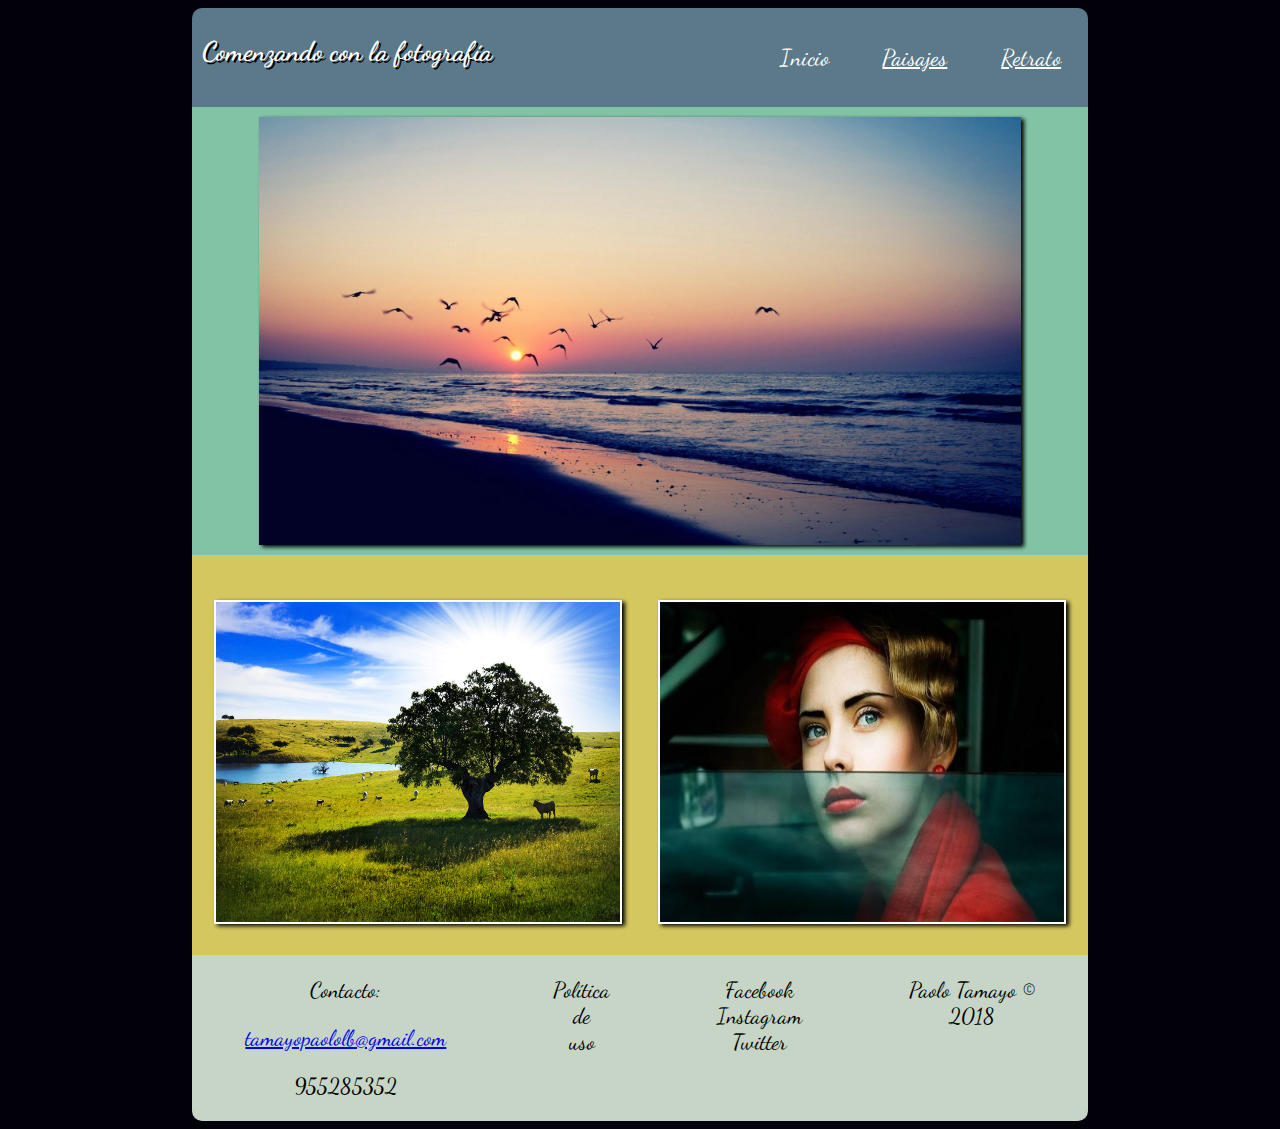
<file: index.html>
<!DOCTYPE html>
<html lang="en" dir="ltr">
  <head>
    <meta charset="utf-8" >
    <meta name="viewport" content="initial-scale=1.0, width=device-width,user-scalable=no">
    <title>Proyecto final CSS</title>
    <link rel="stylesheet" href="estilos.css">
    <link href="https://fonts.googleapis.com/css?family=Dancing+Script" rel="stylesheet">
  </head>
  <body>
    <div id="contenedor">
    <header id="section1">
          <h1>Comenzando con la fotografía</h1>
          <a href="retratos.html">Retrato</a>
          <a href="paisajes.html">Paisajes</a>
          <a href="index.html" style="text-decoration:none">Inicio</a>
    </header>
        <section id="section2">
          <img src="oceano.jpg">
        </section>
        <section id="section3">
          <img src="paisaje.jpg">
          <img src="retrato.jpg">
        </section>
      <footer id="section4">
        <article id="pie1">
           <p>Contacto:</p><a href="mailto:tamayopaololb@gmail.com?subject=feedback">tamayopaololb@gmail.com</a><br>
           <p>955285352</p>
        </article>
        <article id="pie2">
           <p>Política <br> de <br> uso</p>
        </article>
        <article id="pie3">
           <p>Facebook <br> Instagram <br> Twitter</p>
        </article>
        <article id="pie4">
           <p>Paolo Tamayo © <br>2018 </p>
        </article>
     </footer>
   </div>
  </body>
</html>
</file>
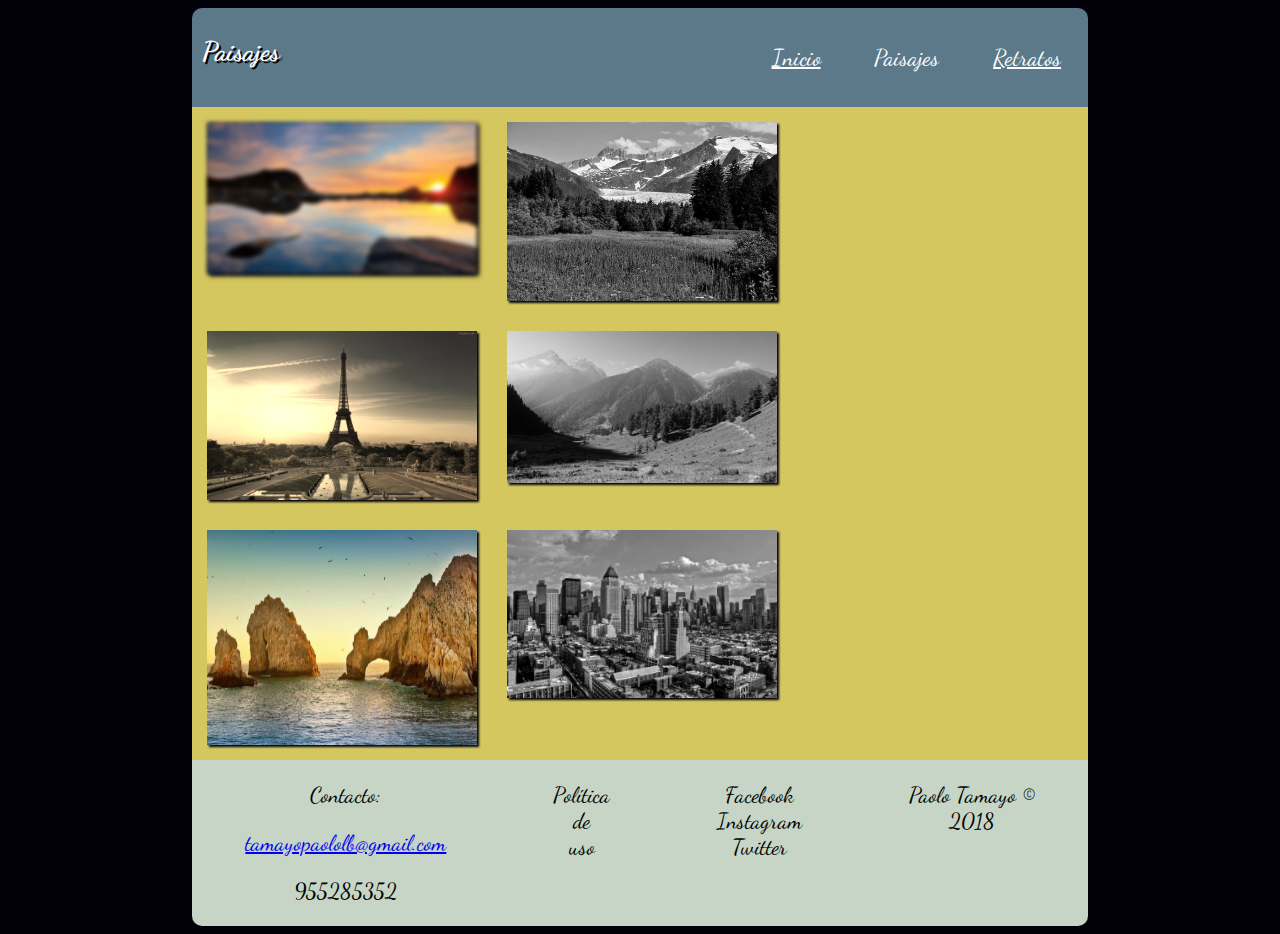
<file: paisajes.html>
<!DOCTYPE html>
<html lang="en" dir="ltr">
  <head>
    <meta charset="utf-8" >
    <meta name="viewport" content="initial-scale=1.0, width=device-width,user scalable=no">
    <title>Proyecto final CSS</title>
    <link rel="stylesheet" href="estilos.css">
    <link href="https://fonts.googleapis.com/css?family=Dancing+Script" rel="stylesheet">
  </head>
  <body>
    <div id="contenedor">
     <header id="section1">
           <h1>Paisajes</h1>
           <a href="retratos.html">Retratos</a>
           <a href="paisajes.html" style="text-decoration:none">Paisajes</a>
           <a href="index.html">Inicio</a>
     </header>
     <section id="sector2">
       <img id="pai1" src="paisaje1.jpg">
       <img id="pai2" src="paisaje2.jpg">
       <img id="pai3" src="paisaje3.jpg">
       <img id="pai4" src="paisaje4.jpg">
       <img id="pai5" src="paisaje5.jpg">
       <img id="pai6" src="paisaje6.jpg">
     </section>
     <footer id="section4">
       <article id="pie1">
          <p>Contacto:</p><a href="mailto:tamayopaololb@gmail.com?subject=feedback">tamayopaololb@gmail.com</a><br>
          <p>955285352</p>
       </article>
       <article id="pie2">
          <p>Política <br> de <br> uso</p>
       </article>
       <article id="pie3">
          <p>Facebook <br> Instagram <br> Twitter</p>
       </article>
       <article id="pie4">
          <p>Paolo Tamayo © <br>2018 </p>
       </article>
    </footer>
    </div>
  </body>
</html>
</file>
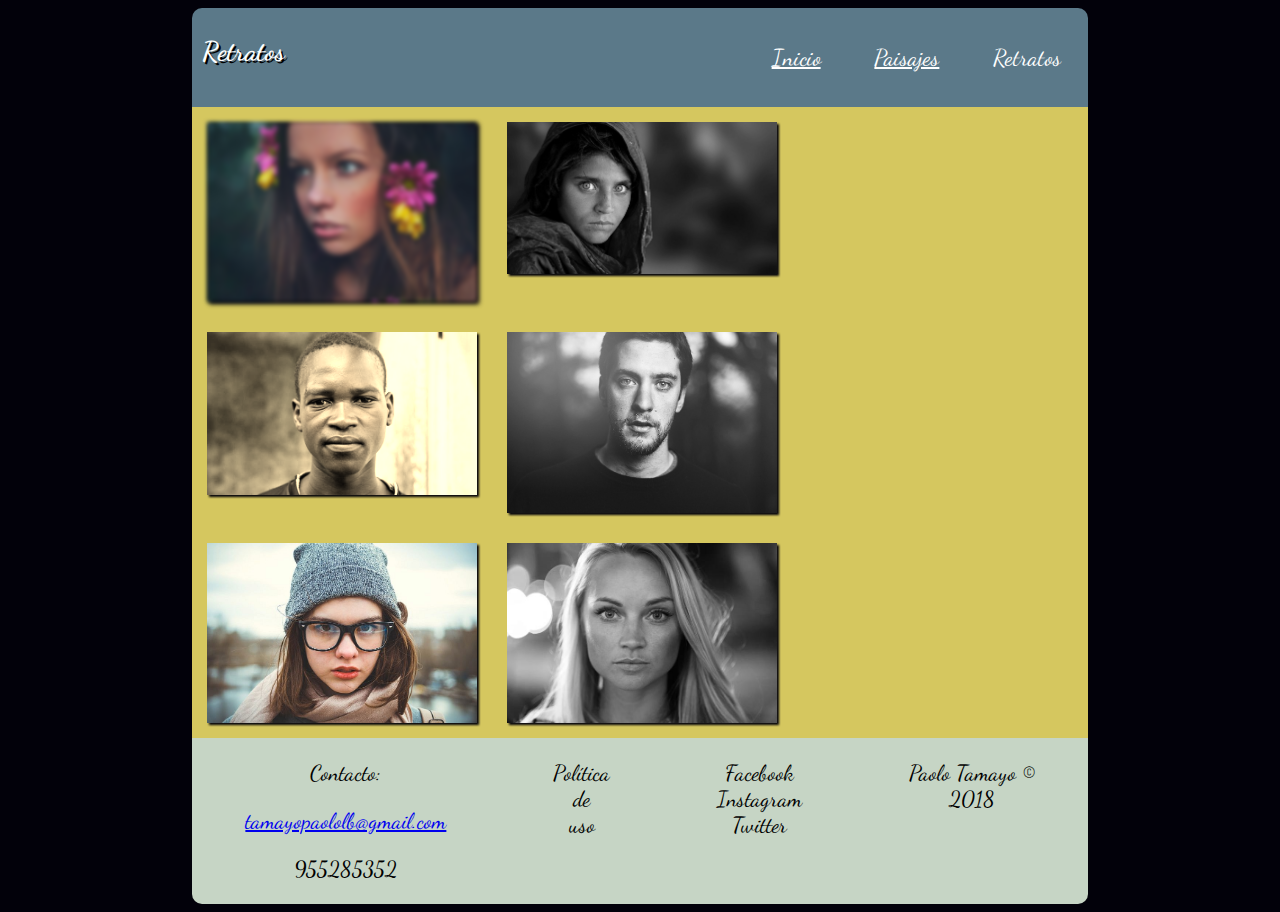
<file: retratos.html>
<!DOCTYPE html>
<html lang="en" dir="ltr">
  <head>
    <meta charset="utf-8" >
    <meta name="viewport" content="initial-scale=1.0, width=device-width,user scalable=no">
    <title>Proyecto final CSS</title>
    <link rel="stylesheet" href="estilos.css">
    <link href="https://fonts.googleapis.com/css?family=Dancing+Script" rel="stylesheet">
  </head>
  <body>
   <div id="contenedor">
    <header id="section1">
          <h1>Retratos</h1>
          <a href="retratos.html" style="text-decoration:none">Retratos</sa>
          <a href="paisajes.html">Paisajes</a>
          <a href="index.html" >Inicio</a>
    </header>
    <section id="sector3">
      <img id="ret1" src="retrato1.jpg">
      <img id="ret2" src="retrato2.jpg">
      <img id="ret3" src="retrato3.jpg">
      <img id="ret4" src="retrato4.jpg">
      <img id="ret5" src="retrato5.jpg">
      <img id="ret6" src="retrato6.jpg">
    </section>
    <footer id="section4">
      <article id="pie1">
         <p>Contacto:</p><a href="mailto:tamayopaololb@gmail.com?subject=feedback">tamayopaololb@gmail.com</a><br>
         <p>955285352</p>
      </article>
      <article id="pie2">
         <p>Política <br> de <br> uso</p>
      </article>
      <article id="pie3">
         <p>Facebook <br> Instagram <br> Twitter</p>
      </article>
      <article id="pie4">
         <p>Paolo Tamayo © <br>2018 </p>
      </article>
   </footer>
   </div>
  </body>
</html>
</file>
<file: estilos.css>
body{
  background-color: #02010a;
  color: white;
  font-family: 'Dancing Script', cursive;
  margin-left: 15%;
  margin-right: 15%;
}
#contenedor{
  display: flex;
  flex-direction: column;
  max-width: 900px;
  flex-basis: 100%;
}
#section1{
  order: 1;
  background-color: #5b7989;
  border-radius: 10px 10px 0 0;
  padding-top: 1%;
  padding-bottom: 1%;
  animation-duration: 1.6s;
  animation-name: slidein;
}
#section1 h1{
  text-shadow: 2px 2px black;
  font-size: 27px;
  display: inline-block;
  padding-left: 10px;
}
#section1 a{
  color: white;
  float: right;
  padding:3%;
  font-size: 23px;
  display: inline-block;
}
#section2{
  background-color: #82c3a6;
  max-height: 450px;
  order:2;
}
#section2 img{
  width: 85%;
  margin: 10px auto;
  display: block;
  -webkit-filter:drop-shadow(2px);
  filter:drop-shadow(3px 2px 2px black);
}
#section3{
  background-color: #d5c75f;
  height: 400px;
  order:3
}
#section3 img[src*=paisaje]{
  width: 45%;
  height: 80%;
  margin-top: 5%;
  margin-left: 2.5%;
  display: inline;
  border: 2px solid;
  -webkit-filter:drop-shadow(2px);
  filter:drop-shadow(3px 2px 2px black);
}
#section3 img[src*=paisaje]:hover{
  transform: rotate(10deg);
}
#section3 img[src*=retrato]{
  width: 45%;
  height: 80%;
  margin-top: 5%;
  margin-right: 2.5%;
  display: inline;
  float: right;
  -webkit-filter:drop-shadow(2px);
  filter:drop-shadow(3px 2px 2px black);
  border: 2px solid;
}
#section3 img[src*=retrato]:hover{
  transform: translate(15px,-5px);
}
#section4{
  background-color: #C6d5c5;
  border-radius: 0px 0px 10px 10px;
  order: 4;
  display: flex;
  flex-direction: row;
  color: black;
  font-size: 22px;
  text-align: center;
}
#pie1
{
  order:1;
  flex-grow: 1;
}
#pie2
{
  order:2;
  flex-grow: 1
}
#pie3
{
  order:3;
  flex-grow: 1
}
#pie4
{
  order:4;
  flex-grow: 1
}
@media screen and (max-width:900px) {
  #section4{
    flex-direction: column;
  }
  body{
    margin-left: 0%;
    margin-right: 0%;
  }
  #section3{
    height: 500px;
  }
  #section3 img[src*=paisaje]{
    width: 90%;
    height: 210px;
    margin-left: 4%;
  }
  #section3 img[src*=retrato]{
    width: 90%;
    height: 210px;
    margin-right: 4%;
  }
  #section1 a{
    padding-right: 10%;
    text-align: center;
  }
  #section1 h1{
    display: flex;
    align-items: center;
    justify-content: center;
  }
  #sector2{
    flex-direction: column;
  }
  img[id*="pai"]{
    padding-left: 10%;
  }
  img[id*="ret"]{
    padding-left: 10%;
  }
}
#sector2, #sector3{
  display: flex;
  flex-direction: row;
  flex-wrap: wrap;
  background-color: #d5c75f;
  order:2;
}
#sector2 img[src*="paisaje"]{
  height: 35%;
  margin: 15px;
  width: 270px;

}
#sector3 img[src*="retrato"]{
  height: 35%;
  margin: 15px;
  width: 270px;

}
#pai1, #ret1{
  -webkit-filter:blur(2px) drop-shadow(2px 2px 1px #02010a);
  filter:blur(2px 2px) drop-shadow(2px 2px 1px #02010a);
}
#pai2, #pai4, #pai6, #ret2, #ret4, #ret6{
  -webkit-filter:grayscale(100%) drop-shadow(2px 2px 1px #02010a);
  filter:grayscale(100%) drop-shadow(2px 2px 1px #02010a);
}
#pai3, #ret3{
  -webkit-filter:sepia(90%) drop-shadow(2px 2px 1px #02010a);
  filter:sepia(90%) drop-shadow(2px 2px 1px #02010a);
}
#pai5, #ret5{
  -webkit-filter:drop-shadow(2px 2px 1px #02010a);
  filter: drop-shadow(2px 2px 1px #02010a);
}
@keyframes slidein {
  0%{
    margin-top:150%;
  }
  60%{
    margin-top:-5%;
  }
  100%{
    margin-top:0%;
  }
}
</file>
